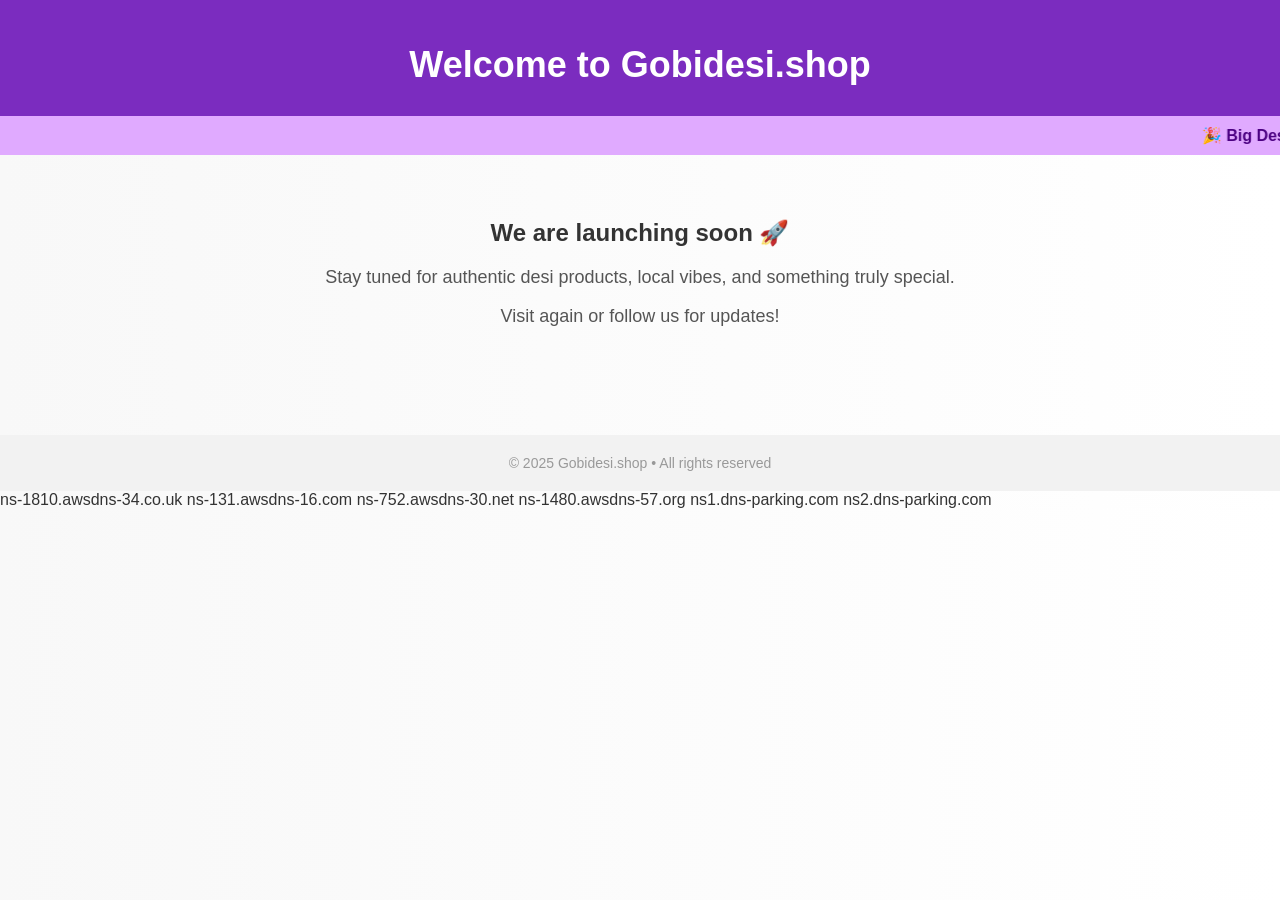
<file: index0.html>
<!DOCTYPE html>
<html lang="en">
<head>
  <meta charset="UTF-8">
  <meta name="viewport" content="width=device-width, initial-scale=1">
  <title>Gobidesi.shop</title>
  <style>
    body {
      margin: 0;
      font-family: 'Segoe UI', Tahoma, Geneva, Verdana, sans-serif;
      background: linear-gradient(to right, #f8f8f8, #fff);
      color: #333;
    }

    header {
      background-color: #7b2cbf;
      color: white;
      padding: 20px 0;
      text-align: center;
      box-shadow: 0 2px 10px rgba(0, 0, 0, 0.1);
    }

    marquee {
      font-weight: bold;
      font-size: 16px;
      background-color: #e0aaff;
      padding: 10px;
      color: #4b0082;
    }

    main {
      padding: 40px 20px;
      text-align: center;
    }

    h1 {
      font-size: 36px;
      margin-bottom: 10px;
    }

    p {
      font-size: 18px;
      color: #555;
    }

    footer {
      text-align: center;
      padding: 20px;
      background-color: #f2f2f2;
      color: #999;
      font-size: 14px;
      margin-top: 50px;
    }

    @media (max-width: 600px) {
      h1 {
        font-size: 28px;
      }

      p {
        font-size: 16px;
      }
    }
  </style>
</head>
<body>

  <header>
    <h1>Welcome to Gobidesi.shop</h1>
  </header>

  <marquee behavior="scroll" direction="left" scrollamount="6">
    🎉 Big Desi Deals Coming Soon! | Support Local | Purely Desi, Proudly Desi 🇮🇳
  </marquee>

  <main>
    <h2>We are launching soon 🚀</h2>
    <p>Stay tuned for authentic desi products, local vibes, and something truly special.</p>
    <p>Visit again or follow us for updates!</p>
  </main>

  <footer>
    &copy; 2025 Gobidesi.shop • All rights reserved
  </footer>

</body>
</html>


ns-1810.awsdns-34.co.uk
ns-131.awsdns-16.com
ns-752.awsdns-30.net
ns-1480.awsdns-57.org



ns1.dns-parking.com		
ns2.dns-parking.com
</file>
